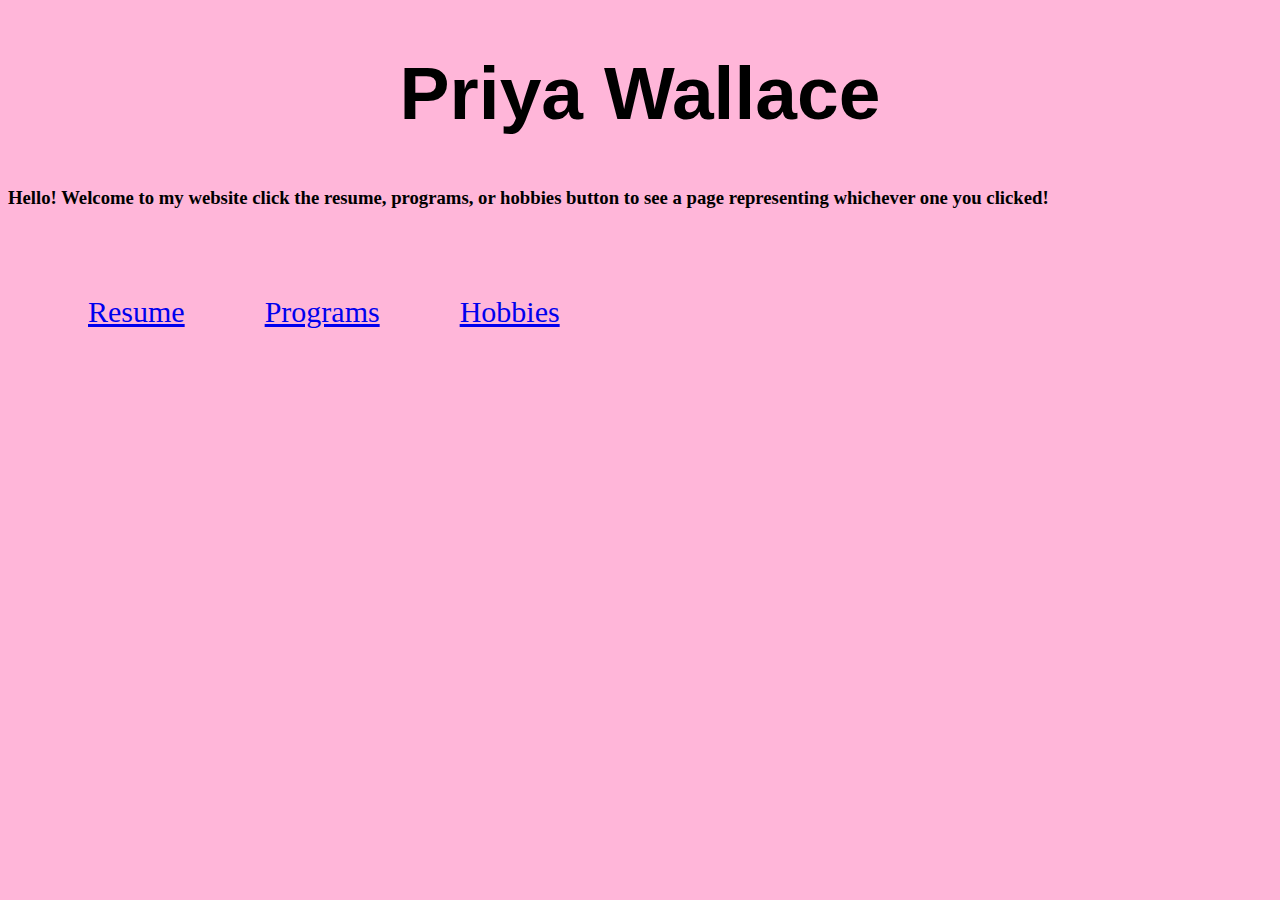
<file: index.html>
<!DOCTYPE html>

<html>
    <head>
        <title>Priya Wallace</title>
        <link rel = "stylesheet" href ="style.css">
    </head>
    <body>
        <h1><b>Priya Wallace</b></h1>
        <h3>Hello! Welcome to my website click the resume, programs, or hobbies button to see a page representing whichever one you clicked!</h3>
        <br>
        <p>
            <div class="container">
            <ul class="index">
                <li><a href="resume.html">Resume</a></li>
                <li><a href="programs.html">Programs</a></li>
                <li><a href="hobbies.html">Hobbies</a></li>
            </ul>
        </div>
            
        </p>


        
    </body>


</html>







</html>
</file>
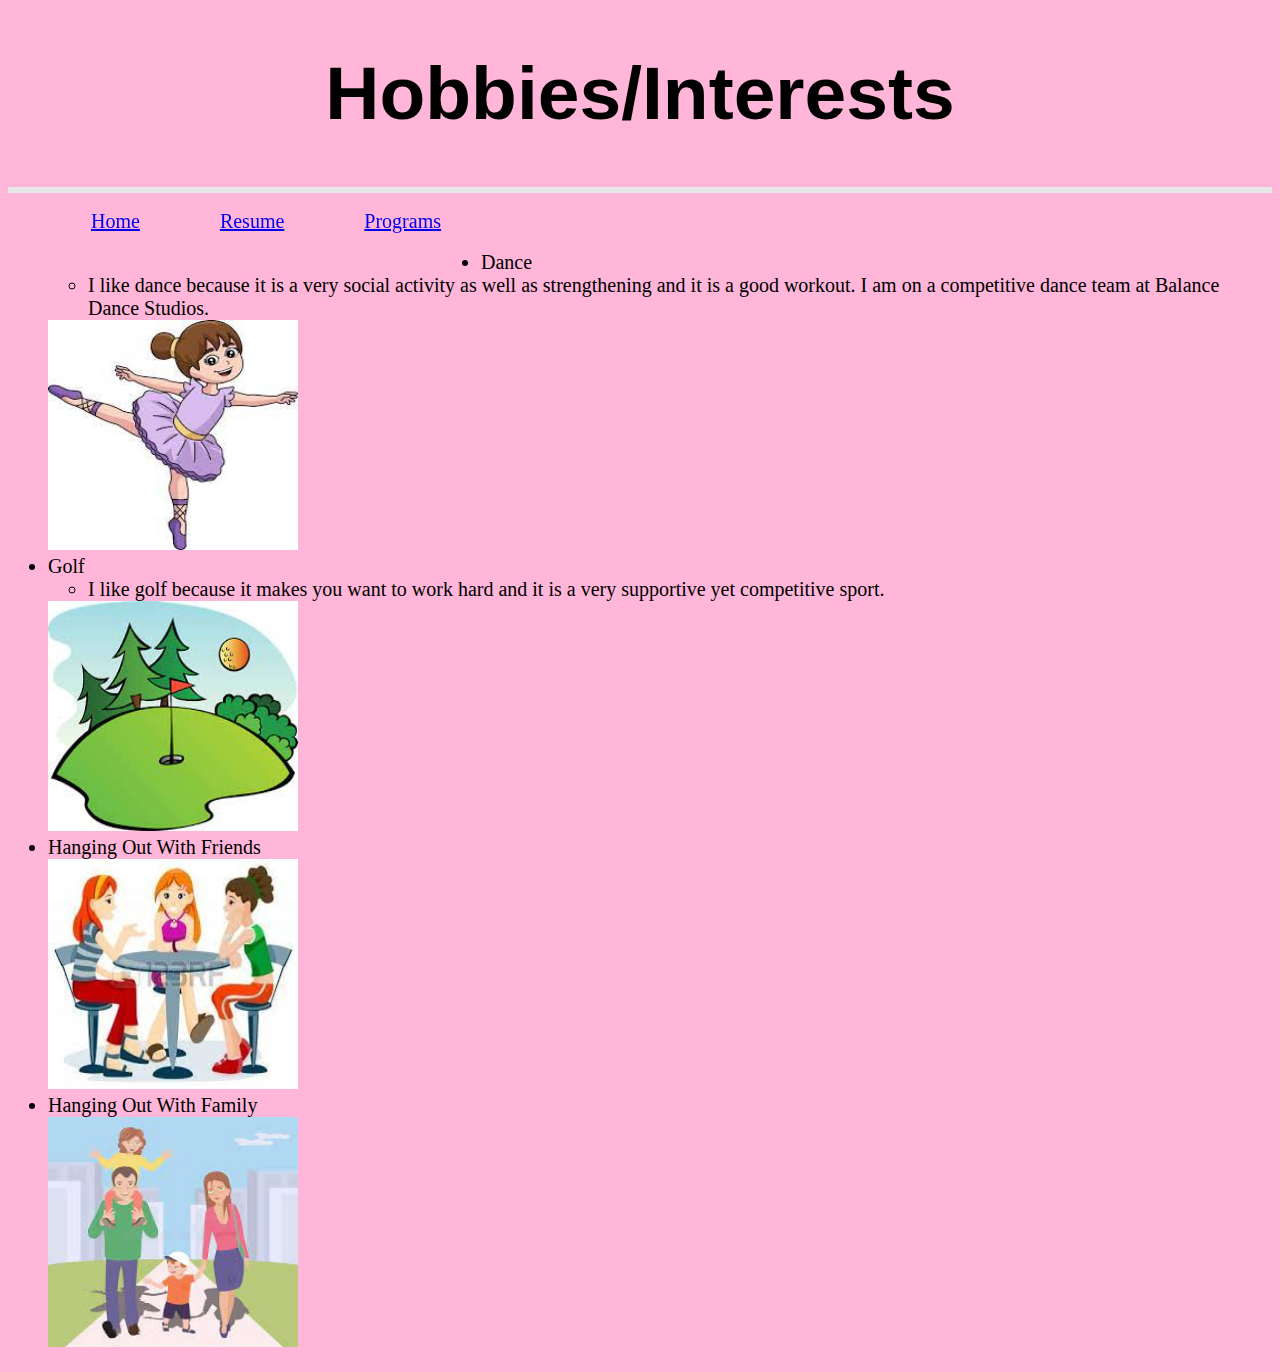
<file: hobbies.html>
<!DOCTYPE html>
<html>
    <head>
        <title></title>
        <link rel = "stylesheet" href = "style.css">


    </head>

    <body>
        <h1>Hobbies/Interests</h1>
        <div class="container">
        <ul class="button">
            <li><a href="index.html">Home</a></li>
            <li><a href="resume.html">Resume</a></li>
            <li><a href="programs.html">Programs</a></li>
        </ul>
    </div>
        <br>
        <ul>
            <li>Dance</li>
            <ul>
            <li>I like dance because it is a very social activity as well as strengthening and it is a good workout. I am on a competitive dance team at Balance Dance Studios.</li>
            </ul>
            <img src="[data-uri]" alt="dance" style="height: 230px; width:250px">
            <li>Golf</li>
            <ul>
            <li>I like golf because it makes you want to work hard and it is a very supportive yet competitive sport.</li>
            </ul>
            <img src="[data-uri]" alt="golf" style="height: 230px; width:250px">
            <li>Hanging Out With Friends</li>
            <img src="[data-uri]"alt="friends" style="height: 230px; width:250px">
            <li>Hanging Out With Family</li>
            <img src="[data-uri]" alt="family" style="height: 230px; width:250px">
        </ul>


    </body>
</html>
</file>
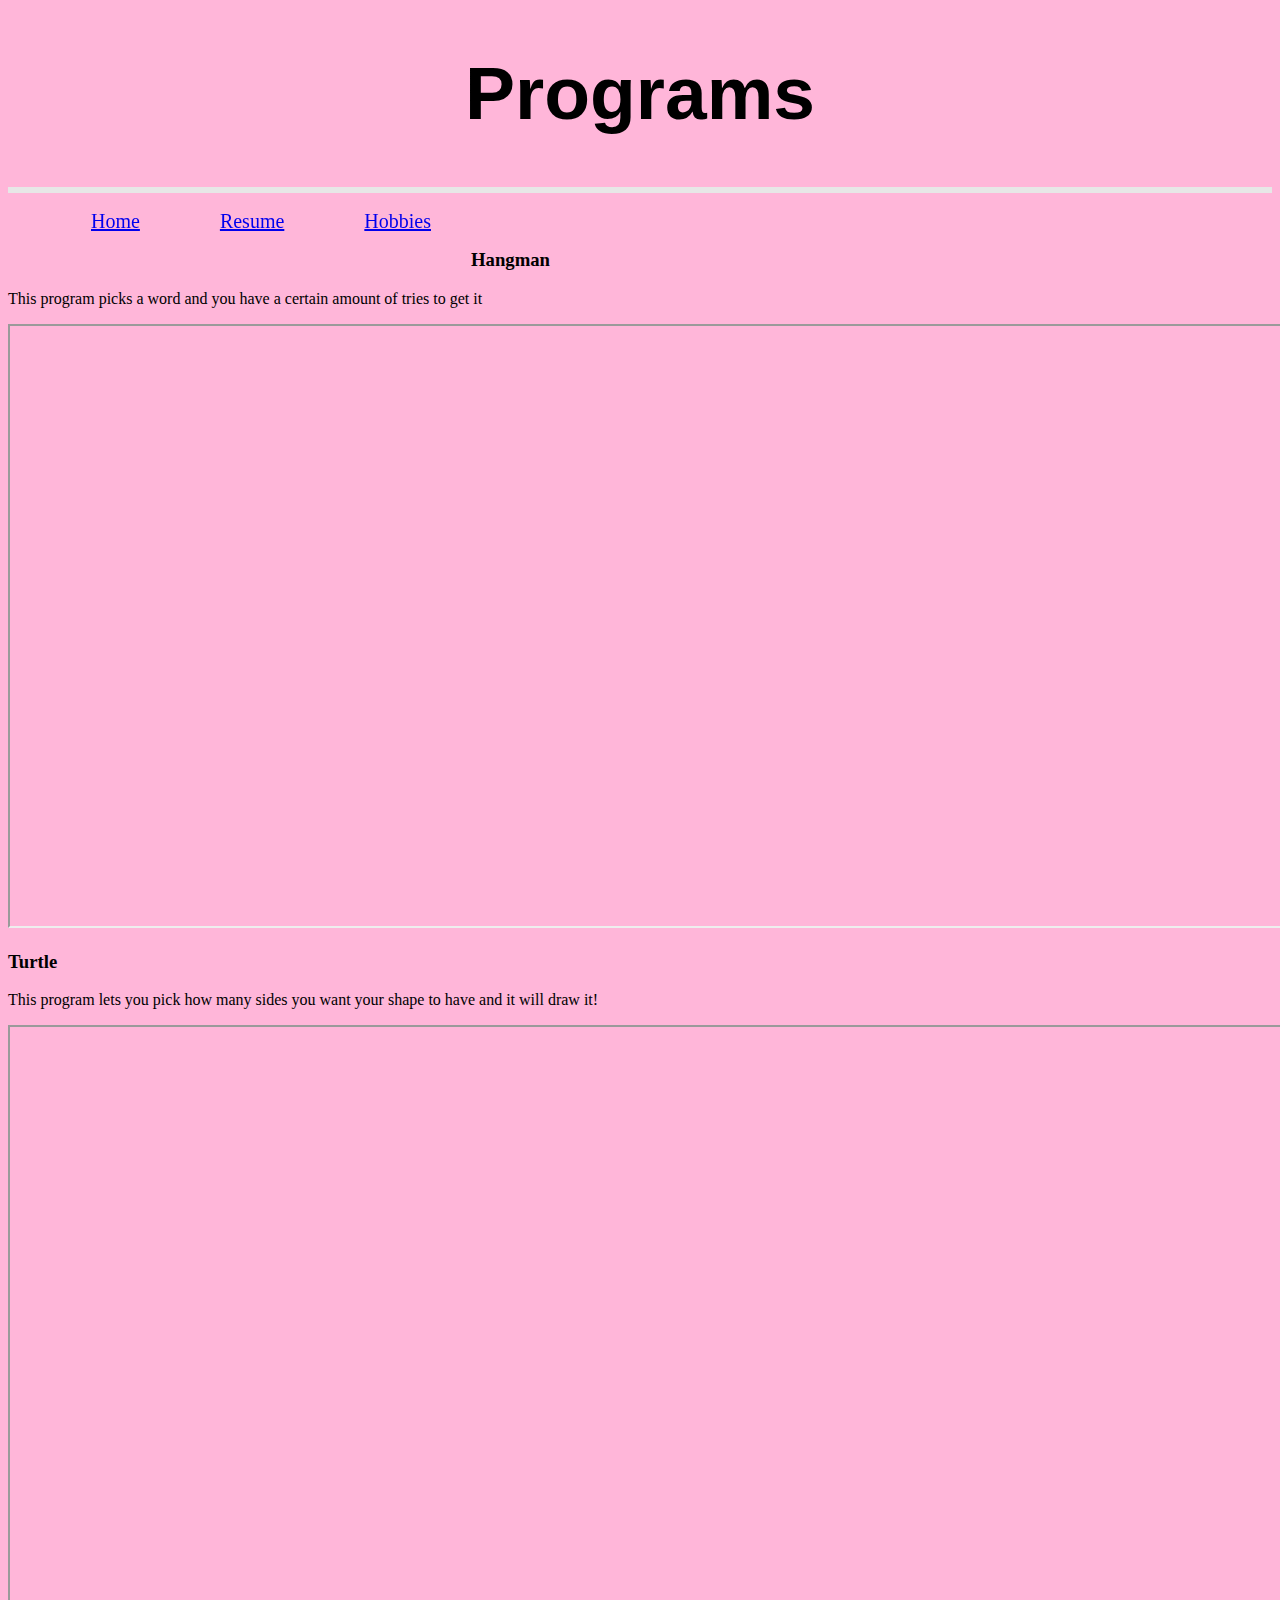
<file: programs.html>
<!DOCTYPE html>
<html>
    <head>
        <title>Programs</title>
        <link rel = "stylesheet" href = "style.css">


    </head>

    <body>
        <h1>Programs</h1>
        <div class="container">
        <ul class="button">
            <li><a href="index.html">Home</a></li>
            <li><a href="resume.html">Resume</a></li>
            <li><a href="hobbies.html">Hobbies</a></li>
          </ul>
        </div>
        <br>
        <h3>Hangman</h3>
        <p>This program picks a word and you have a certain amount of tries to get it</p>
        <iframe src="https://replit.com/@priyawallace1/hangman?embed=true" width="1345px" height="600px"></iframe>
        <h3>Turtle</h3>
        <p>This program lets you pick how many sides you want your shape to have and it will draw it!</p>
        <iframe src="https://replit.com/@priyawallace1/turtle-2?embed=true" width="1345px" height="600px"></iframe>

        <li><a href="programs.html"</li>
    </body>
</html>
</file>
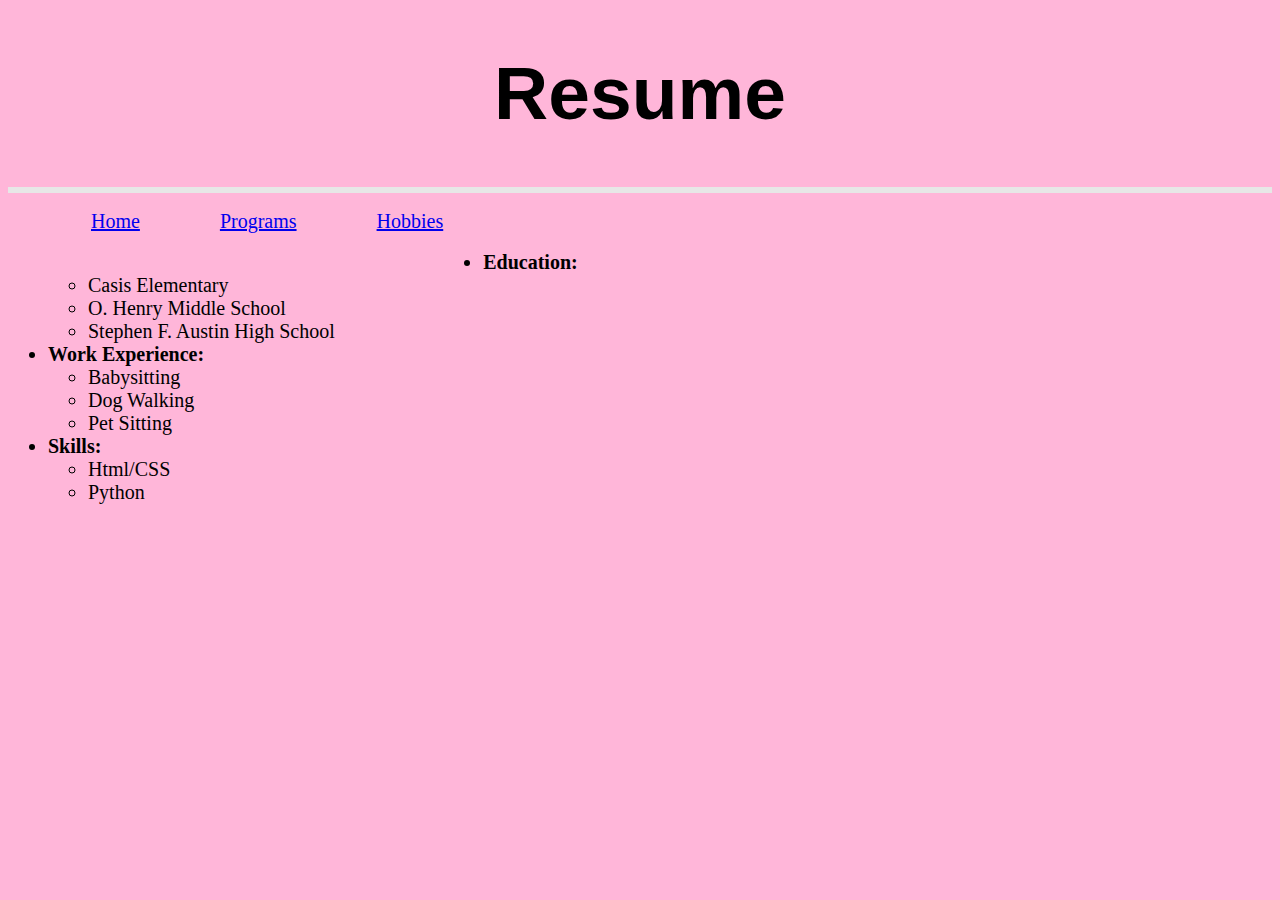
<file: resume.html>
<!DOCTYPE html>
<html>
    <head>
        <link rel = "stylesheet" href = "style.css">


    </head>

    <body>
        <h1>Resume</h1>
        <div class="container">
        <ul class="button">
            <li><a href="index.html">Home</a></li>
            <li><a href="programs.html">Programs</a></li>
            <li><a href="hobbies.html">Hobbies</a></li>
          </ul>
        </div>
        <br>

            <div>
            <ul class="list_headers">
                <li><b>Education:</b></li>
                <ul class="bullets">
                    <li>Casis Elementary</li>
                    <li>O. Henry Middle School</li>
                    <li>Stephen F. Austin High School</li>
                </ul>
                <li><b>Work Experience:</b></li>
                <ul>
                    <li>Babysitting</li>
                    <li>Dog Walking</li>
                    <li>Pet Sitting</li>
                </ul>
                <li><b>Skills:</b></li>
                <ul>
                    <li>Html/CSS</li>
                    <li>Python</li>
                </ul>


            </ul>
        </div>
    </body>
</html>
</file>
<file: style.css>
h1{
    text-align: center;
    background-color: rgb(255, 182, 217);
    font-size: 75px;
    font-family: sans-serif;
}

h3{
    color: rgb(0, 0, 0);

}

h4{
    color:rgb(0, 0, 0)
}

ul{
    font-size: 20px;
}
.list_headers{
    color: black;

}

.bullets{
    color:black;
}

div{
    background-color: rgb(255, 182, 217);
}
body{
    background-color: rgb(255, 182, 217) ;
}
ol{
    font-size: 20px;
}
.index{
    font-size: 30px;
}
.button{
        position: -webkit-sticky; /* Safari */
        position: sticky;
        top: 0;
        border: 3px solid #e7e7e7;
        background-color: rgb(255, 189, 221);
        color: black;
}
.container li a{
        display: block;
        text-align: center;
        padding: 20px 40px;
}
.container li{
    list-style-type: none;
    float:left;
}
</file>
